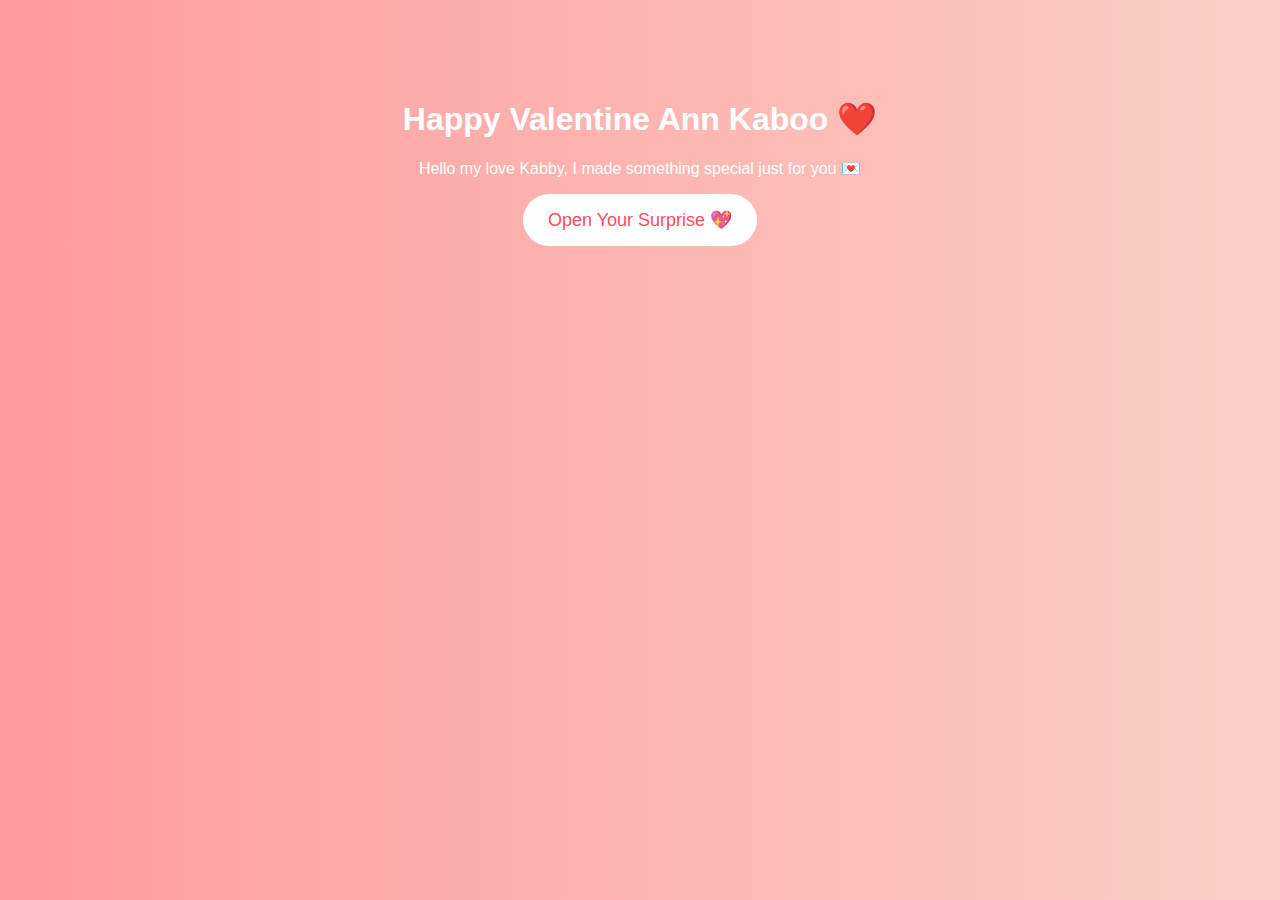
<file: index.html>
<!DOCTYPE html>
<html lang="en">
<head>
  <meta charset="UTF-8">
  <title>Happy Valentine ❤️</title>
  <link rel="stylesheet" href="style.css">
</head>
<body class="center">
  <h1>Happy Valentine Ann Kaboo ❤️</h1>
  <p>Hello my love Kabby, I made something special just for you 💌</p>
  <a href="main.html">
    <button class="btn">Open Your Surprise 💖</button>
  </a>
</body>
</html>
</file>
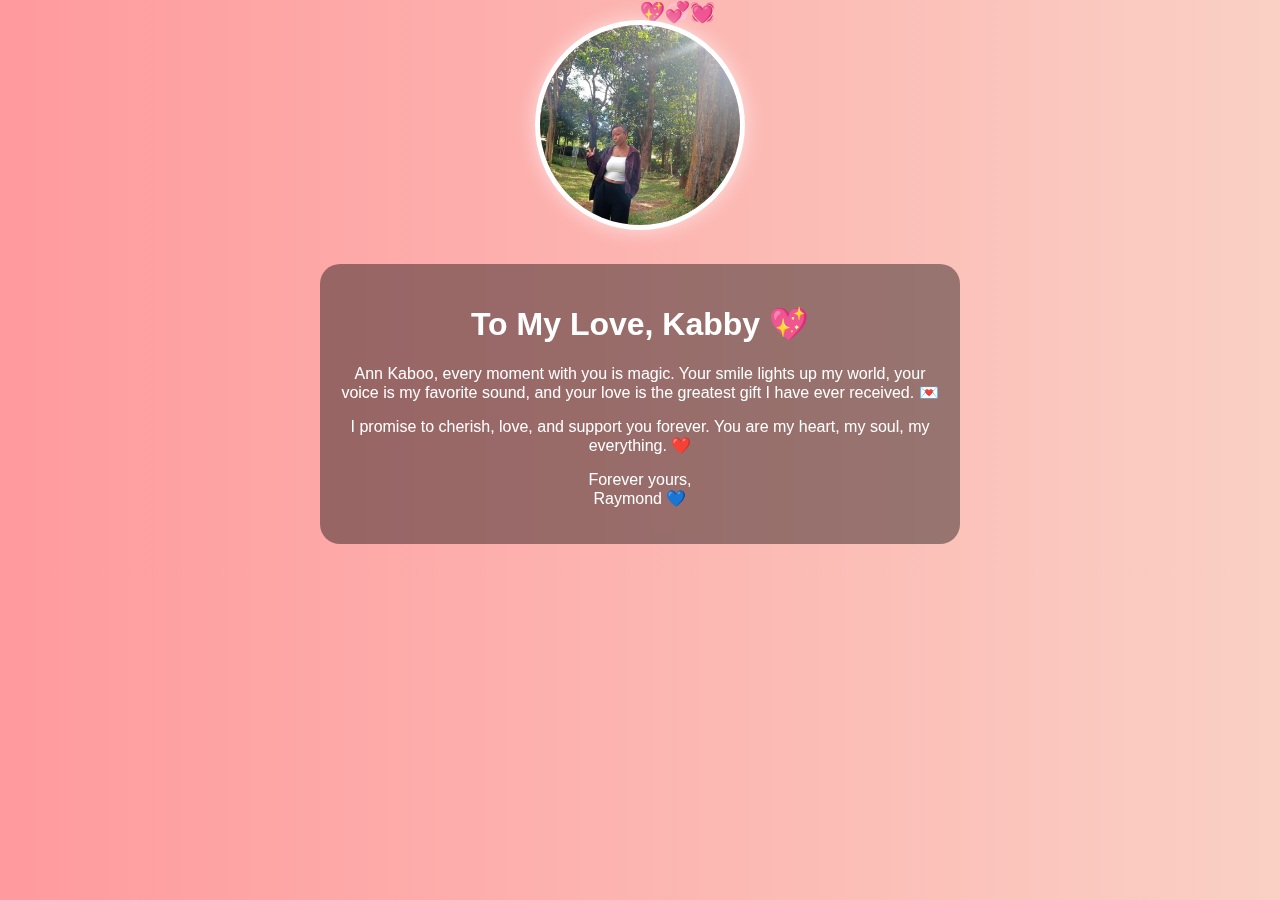
<file: love.html>
<!DOCTYPE html>
<html lang="en">
<head>
  <meta charset="UTF-8">
  <title>For Kabby 💙</title>
  <link rel="stylesheet" href="style.css">
</head>
<body>

  <!-- Floating hearts container -->
  <div class="hearts"></div>

  <!-- Her photo -->
  <div class="photo-container">
    <img src="ann.jpg" alt="Ann Kaboo" class="heart-photo">
  </div>

  <!-- Love letter -->
  <div class="letter">
    <h1>To My Love, Kabby 💖</h1>
    <p>
      Ann Kaboo, every moment with you is magic.  
      Your smile lights up my world, your voice is my favorite sound,  
      and your love is the greatest gift I have ever received. 💌
    </p>
    <p>
      I promise to cherish, love, and support you forever.  
      You are my heart, my soul, my everything. ❤️
    </p>
    <p>Forever yours, <br> Raymond 💙</p>
  </div>

  <!-- Background love music -->
  <audio autoplay loop>
    <source src="music.mp3" type="audio/mpeg">
    Your browser does not support the audio element.
  </audio>

</body>
</html>
</file>
<file: style.css>
body {
  margin: 0;
  padding: 0;
  background: linear-gradient(to right, #ff9a9e, #fad0c4);
  font-family: Arial, sans-serif;
  color: white;
  text-align: center;
  overflow-x: hidden;
}
.center { margin-top: 100px; }
button.btn {
  background-color: white; color: #ff4b5c;
  border: none; padding: 15px 25px; font-size: 18px;
  border-radius: 30px; cursor: pointer; transition: 0.3s;
}
button.btn:hover { background-color: #ff4b5c; color: white; }

/* Main page */
.letter { max-width: 600px; margin: 30px auto; background: rgba(0,0,0,0.4);
  padding: 20px; border-radius: 20px; backdrop-filter: blur(5px); position: relative; z-index:2; }
.photo-container { margin-top: 20px; z-index:2; position:relative; }
.heart-photo { width: 200px; height: 200px; border-radius: 50%; border: 5px solid white; object-fit: cover; box-shadow: 0 0 20px rgba(255,255,255,0.6); }

/* Floating hearts */
.hearts { position: fixed; top: 0; left: 0; width: 100%; height: 100%; pointer-events: none; z-index: 0; overflow: hidden; }
.hearts::before, .hearts::after { content:"💖💞💓"; position:absolute; font-size:20px; animation: float 6s linear infinite; }
@keyframes float { 0% {transform: translateY(1000px) translateX(0);} 100% {transform: translateY(-200px) translateX(200px);} }

/* Gift boxes */
.gift-boxes { display: flex; justify-content:center; margin:20px 0; gap:15px; }
.gift-boxes .box { width:80px; cursor:pointer; transition: transform 0.3s; }
.gift-boxes .box:hover { transform: scale(1.2); }

/* Modal */
.modal { display:none; position: fixed; z-index:5; left:0; top:0; width:100%; height:100%; background:rgba(0,0,0,0.7);}
.modal-content { background:white; color:black; margin:15% auto; padding:20px; width:80%; border-radius:20px; }
.close { float:right; font-size:28px; cursor:pointer; }

/* Controls */
.controls { margin:20px 0; }
.controls button { margin:5px; padding:10px 15px; border-radius:20px; border:none; cursor:pointer; }
.controls input[type=range] { width:100px; }

/* Word puzzle */
#puzzle { display:flex; flex-wrap:wrap; justify-content:center; margin:10px; gap:10px; }
.puzzle-box { width:40px; height:40px; background:rgba(255,255,255,0.5); color:black; display:flex; align-items:center; justify-content:center; font-weight:bold; font-size:20px; border-radius:5px; cursor:pointer; }
</file>
